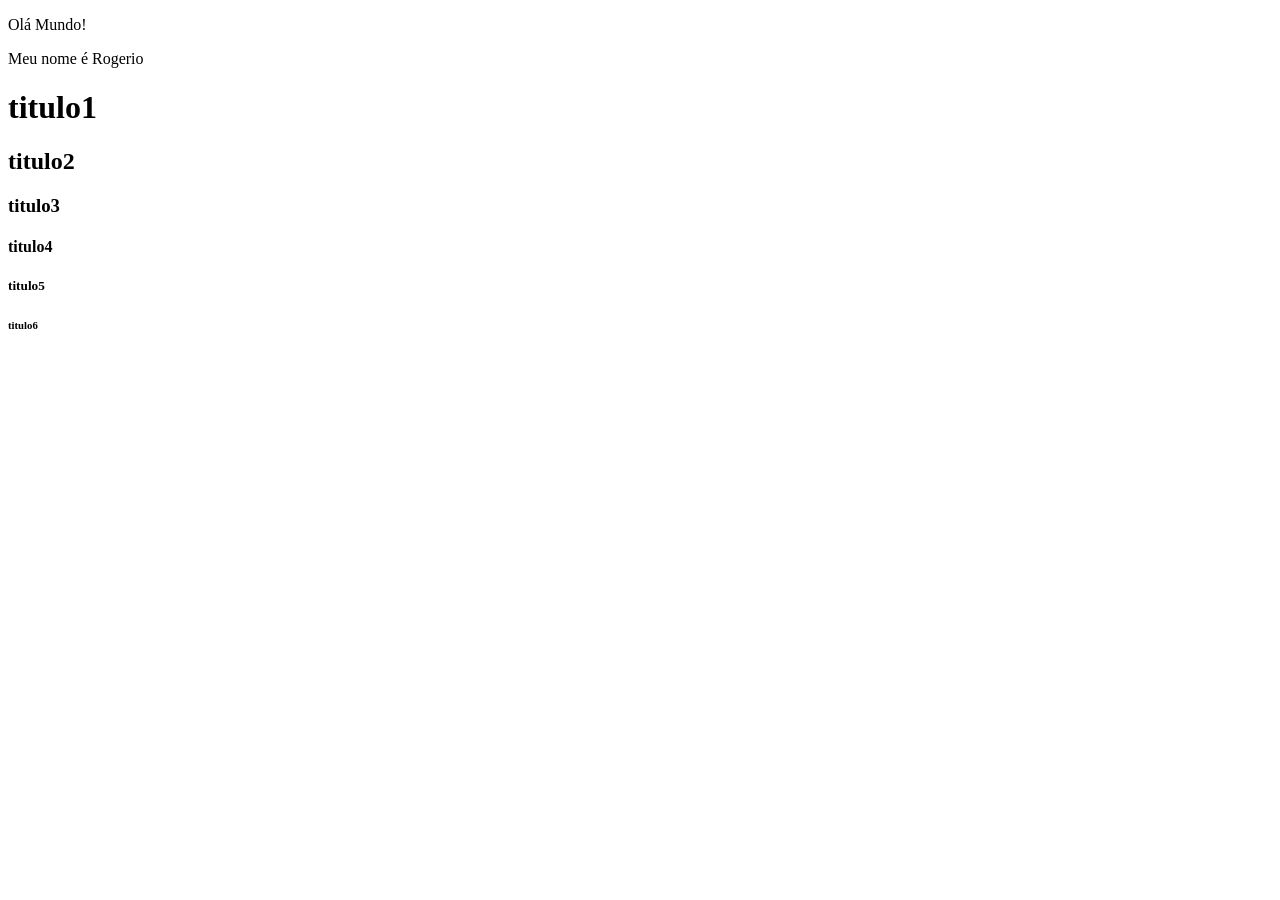
<file: ola_mundo.html>
<!DOCTYPE html>
<html >

<head>
   <title></title>
</head>

<body>
    <p>Olá Mundo!</p>
    <p>Meu nome é Rogerio</p>
    <h1>titulo1</h1>
    <h2>titulo2</h2>
    <h3>titulo3</h3>
    <h4>titulo4</h4>
    <h5>titulo5</h5>
    <h6>titulo6</h6>
</body>

</html>
</file>
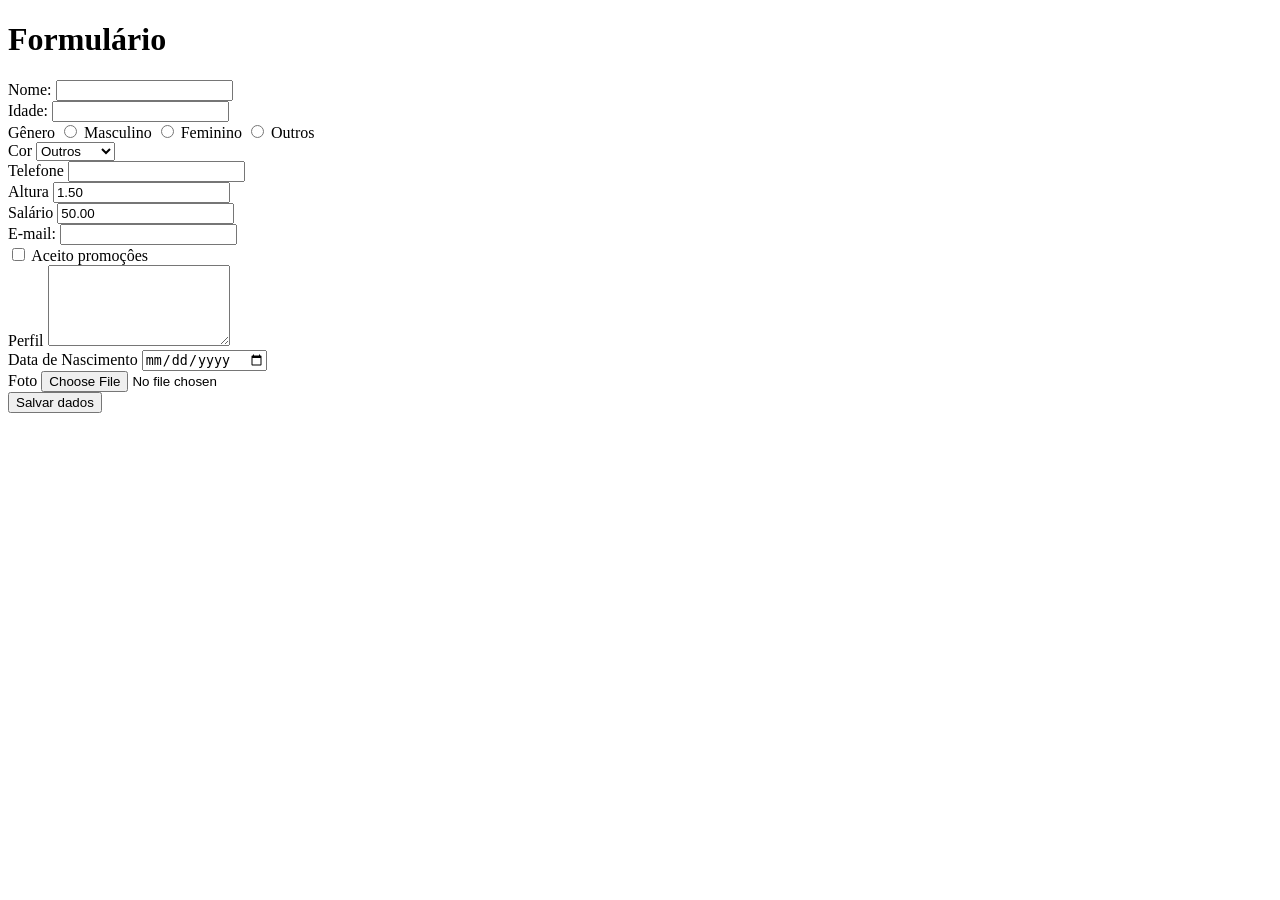
<file: assets/formulario.html>
<!DOCTYPE html>
<html lang="en">
<head>
    <meta charset="UTF-8">
    <meta name="viewport" content="width=device-width, initial-scale=1.0">
    <title>Document</title>
</head>
<body>
    <h1>Formulário</h1>
    <form action="form.php" method="post">
        <div>
            <label for="nome">Nome:</label>
            <input type="text" name="nome" maxlength="60">
        </div>
        <div>
            <label for="idade">Idade:</label>
            <input type="number" name="idade" id="idade" main="1" max="200">           
        </div>
        <div>
            <label>Gênero</label>
            <input type="radio" name="genero" id="generio_m "value="m">
            <label for="generio_m">Masculino</label>
            <input type="radio" name="genero" id="generio_f "value="f">
            <label for="generio_f">Feminino</label>
            <input type="radio" name="genero" id="generio_o "value="o">
            <label for="generio_o">Outros</label>
        </div>
        <div>
           <label for="cor">Cor</label>
           <select name="cor" id="cor">
            <option value="1">Preto</option>
            <option value="2">Amarelo</option>
            <option value="3">Branco</option>
            <option value="4">Vermelho</option>
            <option value="5" selected>Outros</option>
           </select>
        </div>
        <div>
            <label for="telefone">Telefone</label>
            <input type="number" name="telefone" id="telefone" main="1" max="200"> 
        </div>
        <div>
            <label for="altura">Altura</label>
            <input type="text" name="altura" id="altura" main="0.00" max="3.00" step="0.10" value="1.50">
        </div>
        <div>
            <label for="salario">Salário</label>
            <input type="mumber" name="salario" id="salario" main="1612.00" max="99999.99" step="0.10" value="50.00">
        </div>
        <div>
            <label for="email">E-mail:</label>
            <input type="email" name="email" id="email" required>
        </div>
        <div>
            <input type="checkbox" name="promocoes" id="promocoes">
            <label for="promocoes">Aceito promoçôes</label>
        </div>
        <div>
            <label for="perfil">Perfil</label>
            <textarea name="perfil" id="perfil" rows="5" maxlength="5000"></textarea>
        </div>
        <div>
            <label for="data_nascimento">Data de Nascimento</label>
            <input type="date" name="data_nascimento" id="data_nascimento" required>
        </div>
        <div>
            <label for="foto">Foto</label>
            <input type="file" name="foto" id="foto">
        </div>
        <div>
            <button type="submit">Salvar dados</button>
        </div>

   
    </form>
</body>
</html>
</file>
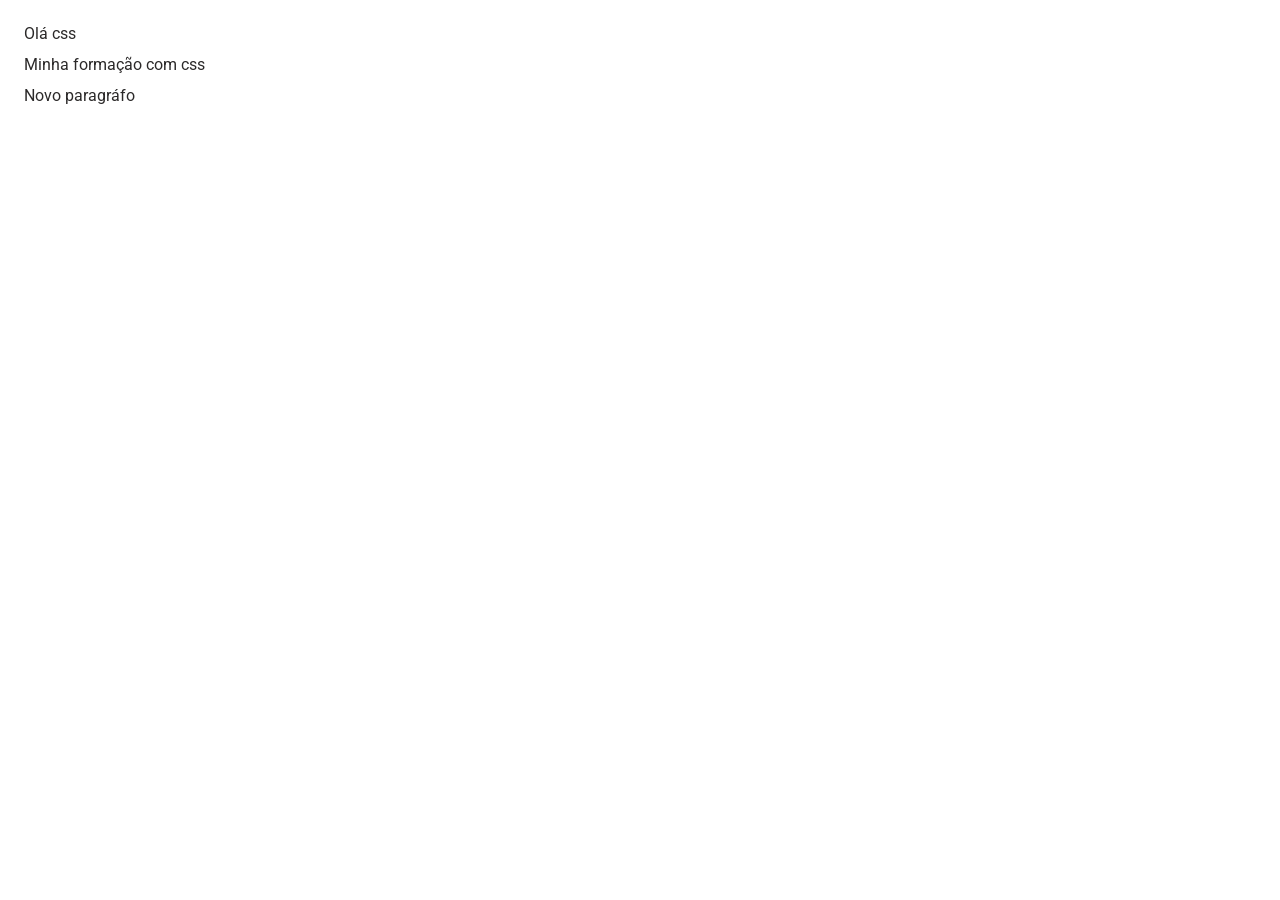
<file: assets/ola_css.html>
<!DOCTYPE html>
<html lang="en">
<head>
    <meta charset="UTF-8">
    <meta name="viewport" content="width=, initial-scale=1.0">
    <title>Document</title>
    <link rel="stylesheet" href="/assets/css/styles.css">
</head>
<body>
    <p class="p">Olá css</p>
    <p>Minha formação com css</p>
    <p class="p">Novo paragráfo</p>
</body>
</html>
</file>
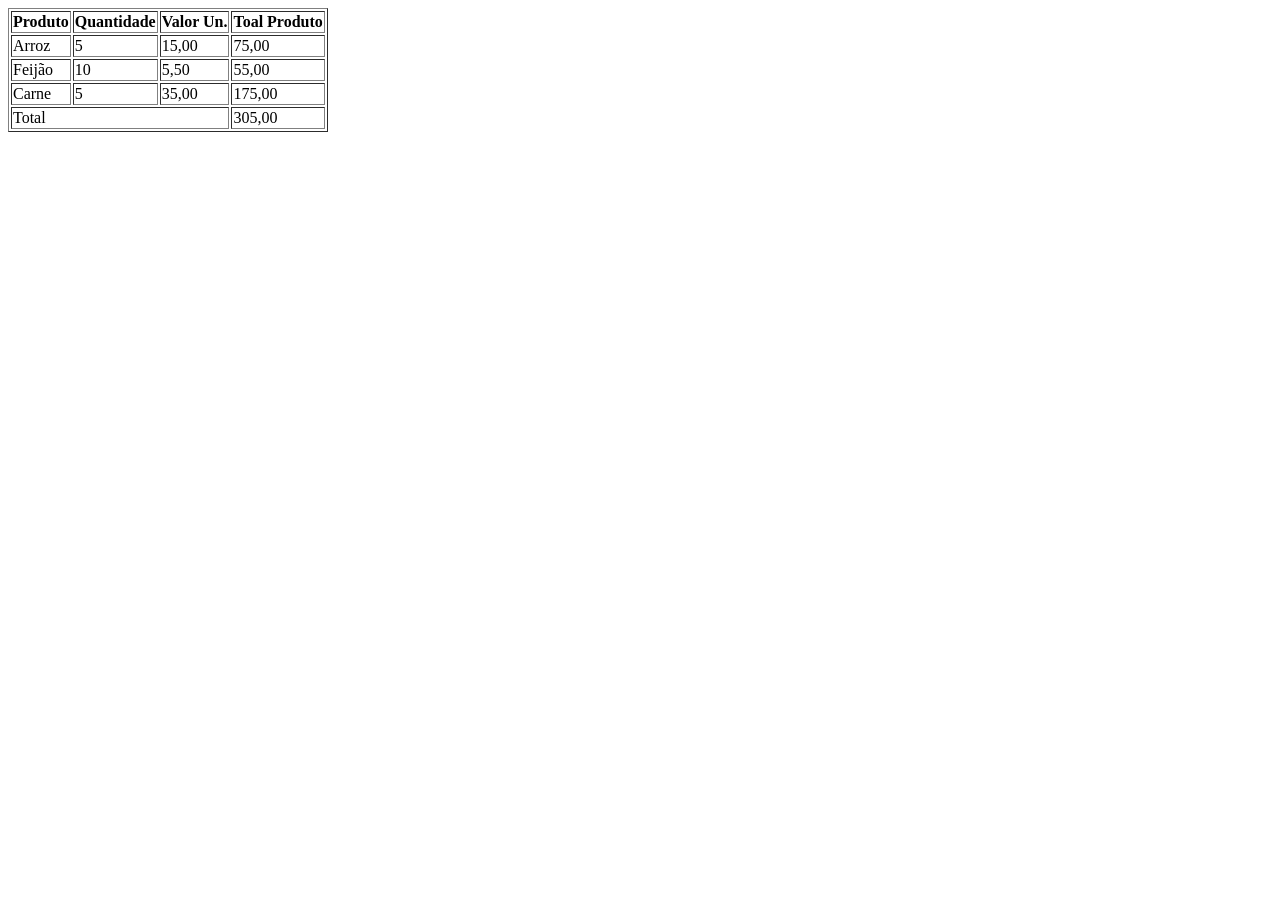
<file: assets/img/table.html>
<!DOCTYPE html>
<html lang="en">
<head>
    <meta charset="UTF-8">
    <meta name="viewport" content="width=device-width, initial-scale=1.0">
    <title>Document</title>
</head>
<body>
    <table border="1">

        <thead>
            <tr>
                <th>Produto</th>
                <th>Quantidade</th>
                <th>Valor Un.</th>
                <th>Toal Produto</th>
            </tr>        
        </thead>

        <tbody>
            <tr>
                <td>Arroz</td>
                <td>5</td>
                <td>15,00</td>
                <td>75,00</td>
            </tr>  
            <tr>
                <td>Feijão</td>
                <td>10</td>
                <td>5,50</td>
                <td>55,00</td>
            </tr>     
            <tr>
                <td>Carne</td>
                <td>5</td>
                <td>35,00</td>
                <td>175,00</td>
            </tr>       
        </tbody>
        <tfoot>
            <tr>
                <td colspan="3">Total</td>
                <td>305,00</td>
            </tr>   
        </tfoot>

    </table>
</body>
</html>
</file>
<file: assets/css/styles.css>
@import url("https://fonts.googleapis.com/css2?family=Roboto:ital,wght@0,100..900;1,100..900&display=swap");
* {
  padding:4px;
  margin: 4px;
  list-style: none;
  box-sizing: border-box;
  font-size: 1rem;
  color: #2b2929;
  text-decoration: none;
  font-weight: normal;
  font-family: Roboto;
}

/* Main Header */
.main-header {
  background-color: #5f5d5d70;
  display: flex;
  justify-content: space-between;
  align-items: center;
  padding: 10px 10px;
  margin: 14px;
  border-bottom: 5px solid #56555570;
}

.main-header ul {
  display: flex;
  gap: 20px;
}

.main-header a {
  font-weight: bold;
  transition: color 0.5s;
}
.main-header a:hover {
  color: rgb(43, 6, 255);
  font-size: 1.2rem;
}
/* Main Content */
.main-content {
  /* background-color: blueviolet;*/
}
.main-content-title {
  font-weight: bold;
  font-size: 1rem;
  border-bottom: 1px solid rgb(39, 39, 39);
  padding-bottom: blue;
}
/*GRID*/
.col-1 {
  width: 8.33%;
}
.col-2 {
  width: 16.66%;
}
.col-3 {
  width: 25%;
}
.col-4 {
  width: 33.33%;
}
.col-5 {
  width: 41.66%;
}
.col-6 {
  width: 50%;
}
.col-7 {
  width: 58.33%;
}
.col-8 {
  width: 66.66%;
}
.col-9 {
  width: 75%;
}
.col-10 {
  width: 83.33%;
}
.col-11 {
  width: 91.66%;
}
.col-12 {
  width: 100%;
}

.row {
  display: flex;
  flex-wrap: wrap;
}

/* ESPAÇAMENTO */

.P- {
  padding: 10px;
}
.P- {
  padding: 20px;
}
.P- {
  padding: 30px;
}
.P- {
  padding: 40px;
}
.P- {
  padding: 50px;
}

.m- {
  margin: 10px;
}
.m- {
  margin: 20px;
}
.m- {
  margin: 30px;
}
.m- {
  margin: 20px;
}
.m- {
  margin: 20px;
}
</file>
